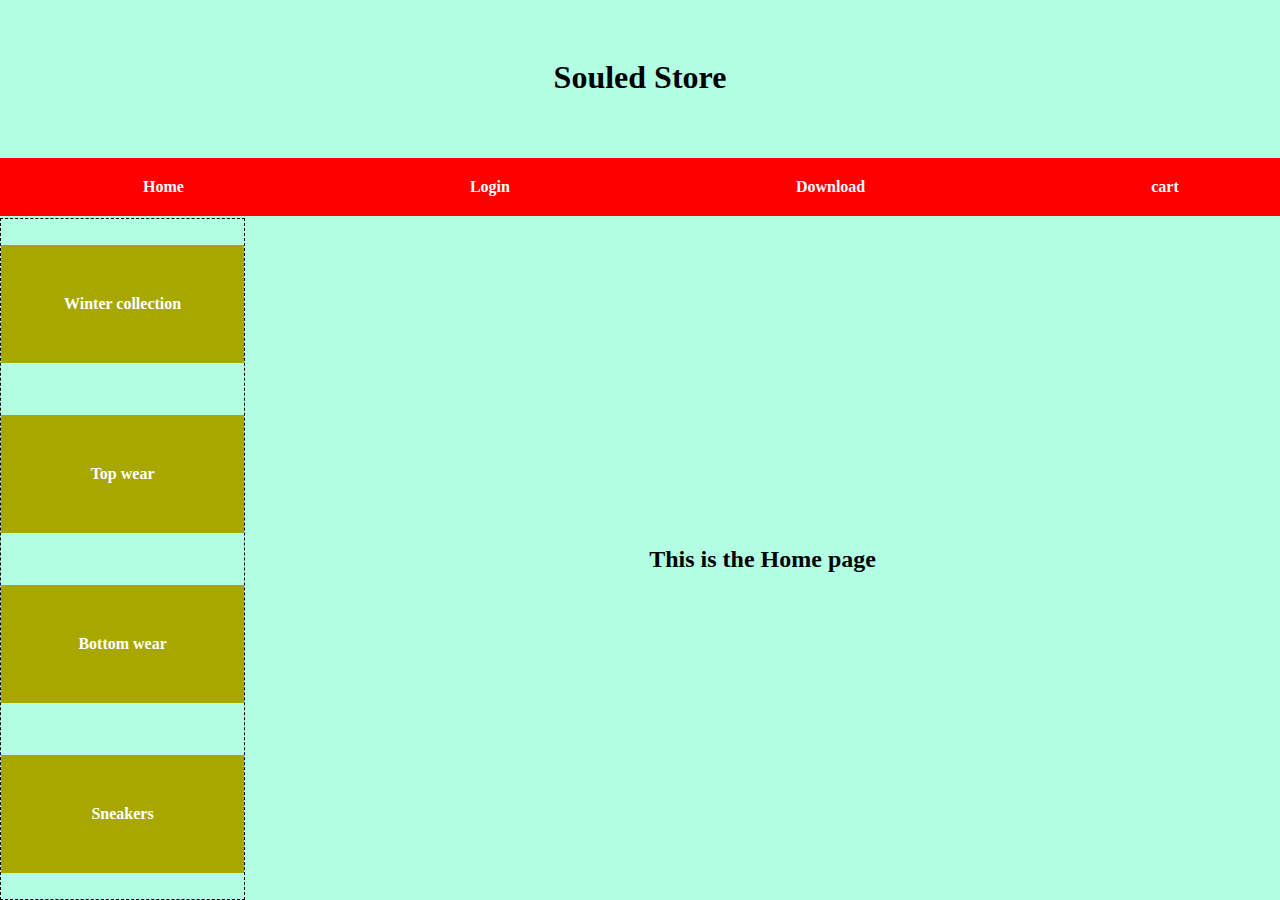
<file: index.html>
<html>
    <head>
    <title>Task4</title> 
        <link rel="stylesheet" href="style.css">
    </head>
    <body>
    <div class="rows">
        <div class="row1">
            <div class="image">
                  <!-- <img src="image.png"> -->
            </div>
            <div class="header">
                <h1>Souled Store</h1>
            </div>
        </div>  
        <div class="row2">
            <a href="home.html" target="_blank" class="red">Home</a>
            <a href="login.html" target="_blank" class="red">Login</a>
            <a href="download.html" target="_blank" class="red">Download</a>
            <a href="cart.html" target="_blank" class="red">cart</a>
            <a href="contact us.html" target="_blank" class="red">Contact Us</a>
        </div>
        <div class="row3">
            <div class="navigation">
                <a href="winter.html" target="_blank" class="yellow">Winter collection</a>
                <a href="top.html" target="_blank" class="yellow">Top wear</a> 
                <a href="bottom.html" target="_blank" class="yellow">Bottom wear</a> 
                <a href="sneak.html" target="_blank" class="yellow">Sneakers</a>    
            </div>
            <div class="b_left">
                <h2>This is the Home page</h2>
            </div>
        </div>
    </div>    
    </body>
</html>
</file>
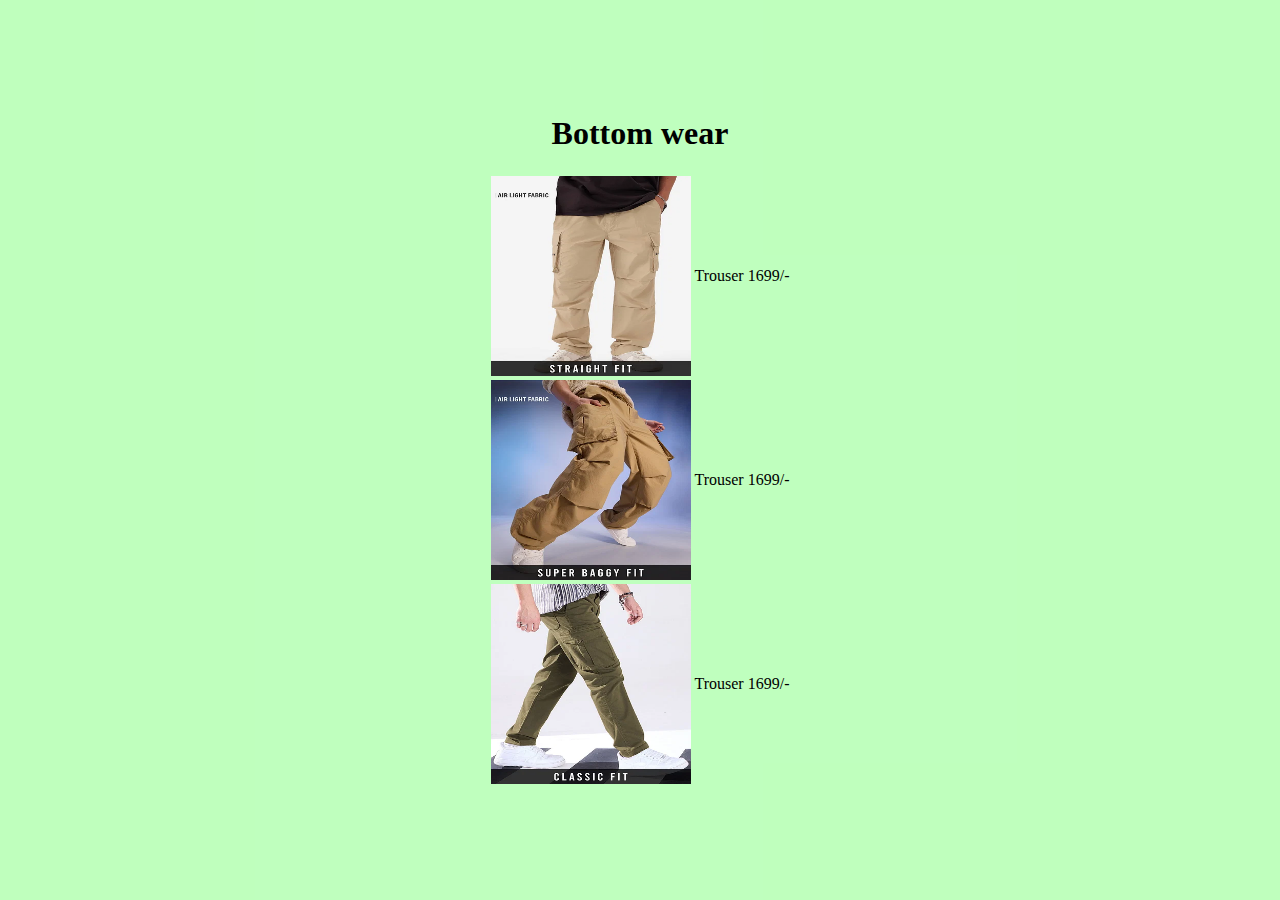
<file: bottom.html>
<html>
    <head>
        <title>Bottom collection</title>
        <link rel="stylesheet" href="style.css">
    </head>
    <body>
        <div class="bg">
            <div class="box">
                <h1>Bottom wear</h1>
                <table>
                    <tr>
                        <td><img src="bot1.png" width="200px" height="200px"></td>
                        <td><p align="center">Trouser</p></td>
                        <td><p align="center">1699/-</p></td>
                    </tr>
                    <tr>
                        <td><img src="bot2.png" width="200px" height="200px"></td>
                        <td><p align="center">Trouser</p></td>
                        <td><p align="center">1699/-</p></td>
                    </tr>
                    <tr>
                        <td><img src="bot3.png" width="200px" height="200px"></td>
                        <td><p align="center">Trouser</p></td>
                        <td><p align="center">1699/-</p></td>
                    </tr>
                </table>
            </div>
        </div>
    </body>
</html>
</file>
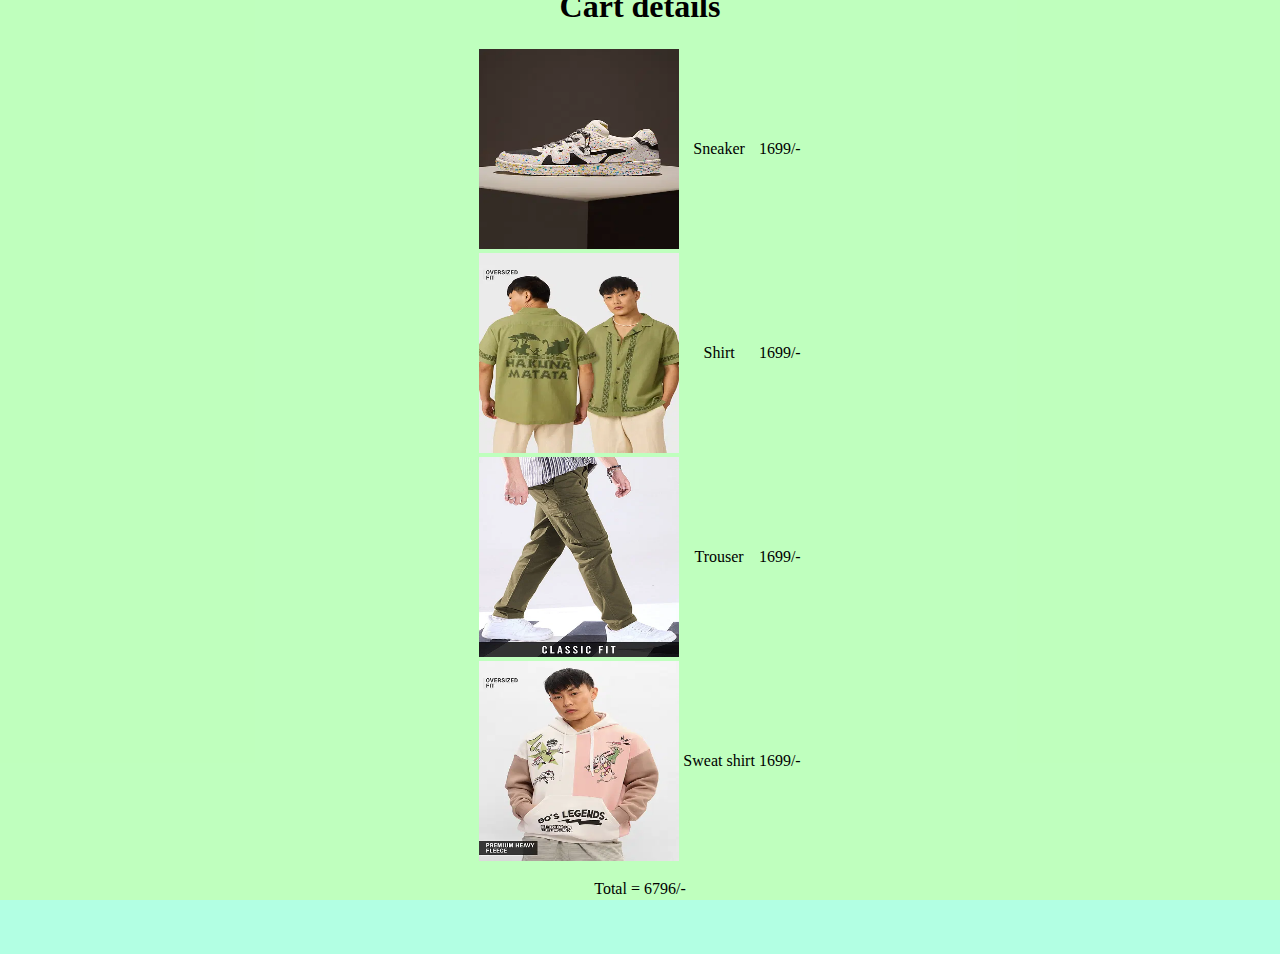
<file: cart.html>
<html>
    <head>
        <title>cart</title>
        <link rel="stylesheet" href="style.css">
    </head>
    <body>
        <div class="bg">
            <div class="box">
                <h1>Cart details</h1>
                <table>
                    <tr>
                        <td><img src="snea1.png" width="200px" height="200px"></td>
                        <td><p align="center">Sneaker</p></td>
                        <td><p align="center">1699/-</p></td>
                    </tr>
                    <tr>
                        <td><img src="top2.png" width="200px" height="200px"></td>
                        <td><p align="center">Shirt</p></td>
                        <td><p align="center">1699/-</p></td>
                    </tr>
                    <tr>
                        <td><img src="bot3.png" width="200px" height="200px"></td>
                        <td><p align="center">Trouser</p></td>
                        <td><p align="center">1699/-</p></td>
                    </tr>
                    <tr>
                        <td><img src="sweats3.png" width="200px" height="200px"></td>
                        <td><p align="center">Sweat shirt</p></td>
                        <td><p align="center">1699/-</p></td>
                    </tr>
                </table>
                <p align="center">Total = 6796/-</p>
            </div>
        </div>
    </body>
</html>
</file>
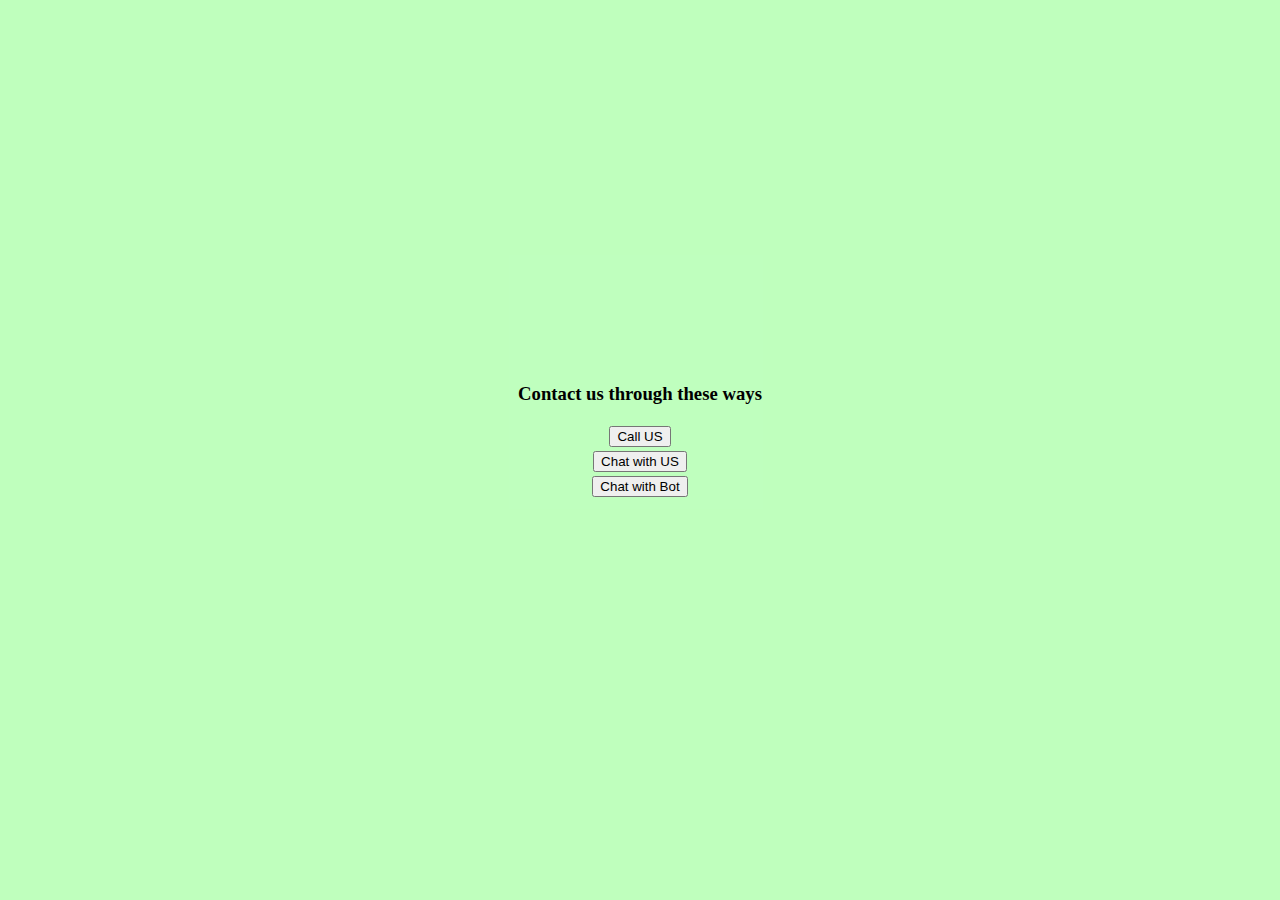
<file: contact us.html>
<html>
    <head>
        <title>Contact us</title>
        <link rel="stylesheet" href="style.css">
    </head>
    <body>
        <div class="bg">
            <div class="box">
                <h3>Contact us through these ways</h3>
                <form>
                <table width="200" border="0">
                    <tr>
                        <td><div align="center">
                    <input type="submit" name="s" value="Call US">
                    </div></td>
                     </tr>   
                     <tr>
                    <td><div align="center">
                    <input type="submit" name="s" value="Chat with US">
                     </div></td>
                    </tr>   
                    <tr>
                        <td><div align="center">
                    <input type="submit" name="s" value="Chat with Bot">
                    </div></td>
                     </tr>   
                </table>
                </form>
            </div>
        </div>
    </body>
</html>
</file>
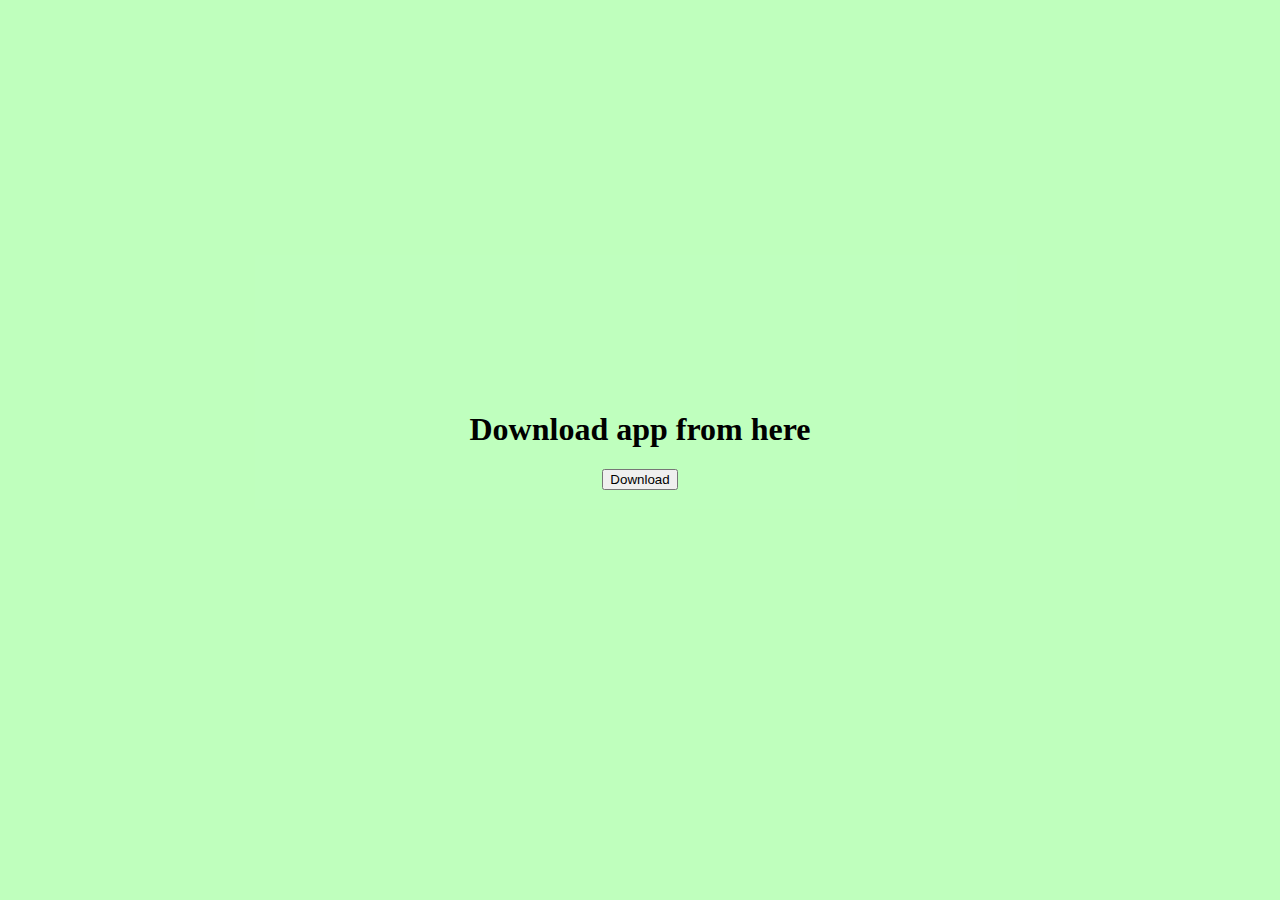
<file: download.html>
<html> 
    <head> 
        <title>Download page</title> 
        <link rel="stylesheet" href="style.css"> 
    </head> 
    <body> 
        <div class="bg">
        <div class="box"> 
        <div>    
            <h1>Download app from here</h1> 
        </div>
        <tr> 
            <td><input type="submit" value="Download"></td>  
        </tr>  
        </div>
        </div>
    </body> 
</html>
</file>
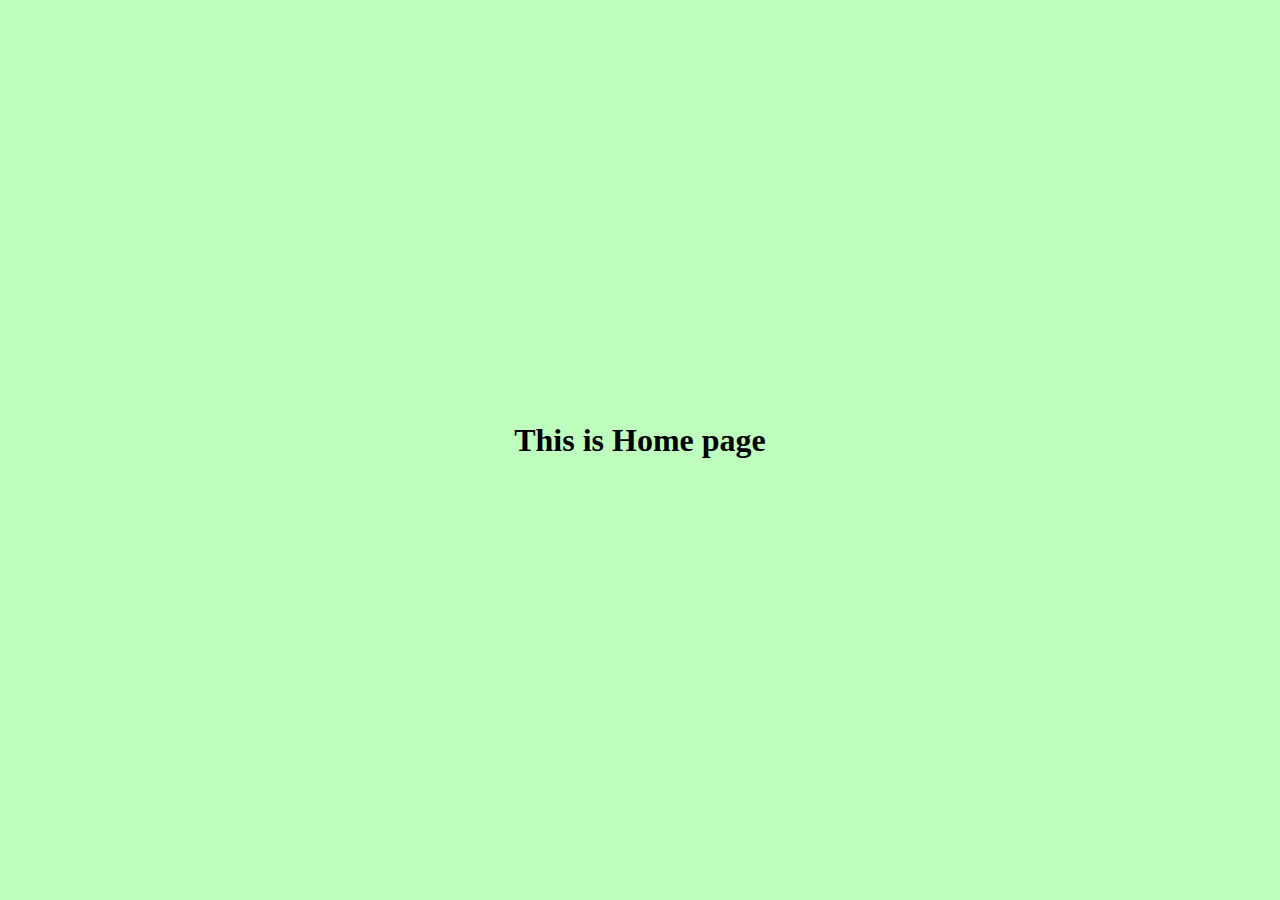
<file: home.html>
<html> 
    <head> 
        <title>Home Page</title> 
        <link rel="stylesheet" href="style.css"> 
    </head> 
    <body> 
        <div class="bg"> 
            <div class="box">
                <h1>This is Home page</h1> 
            </div>
        </div>
    </body> 
</html>
</file>
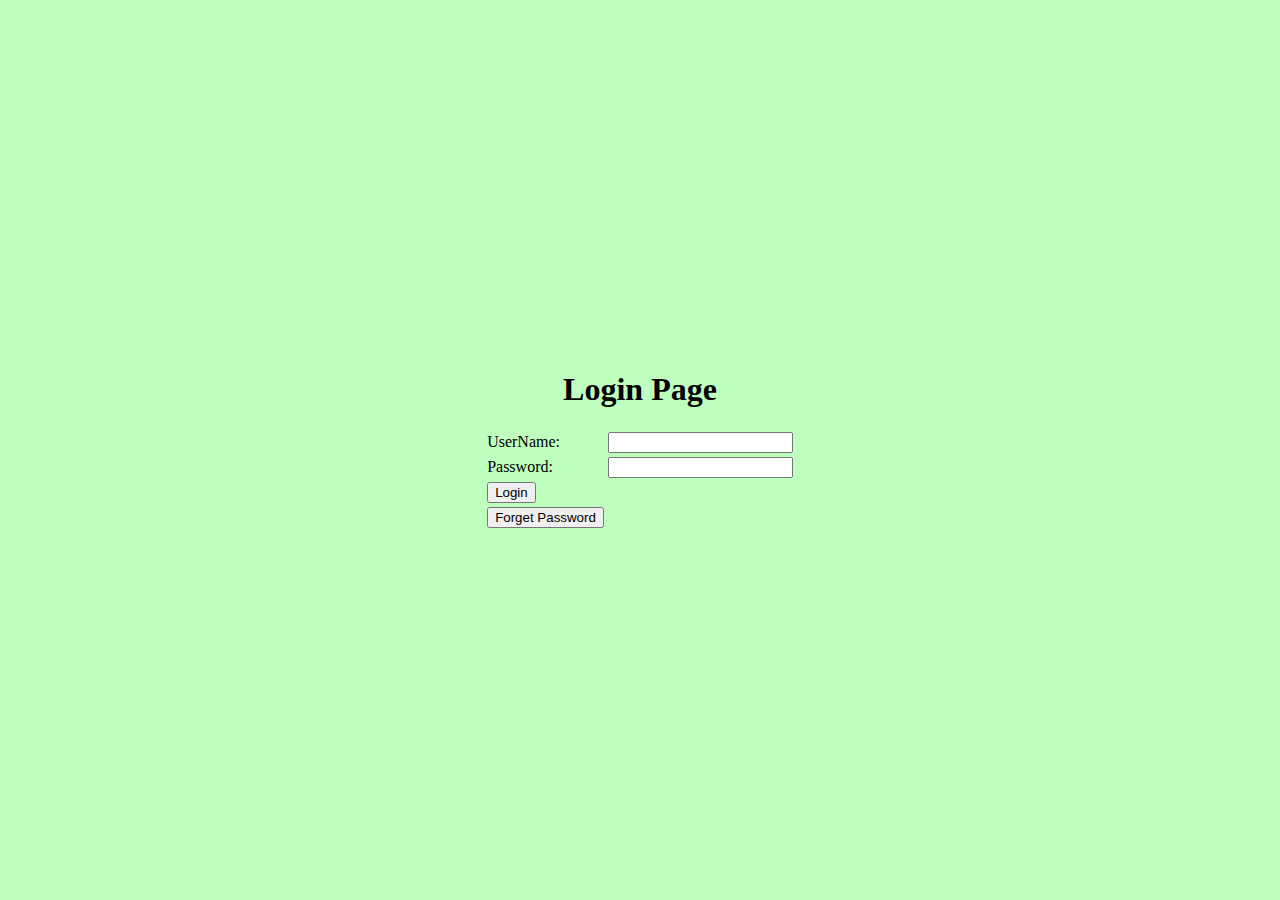
<file: login.html>
<html> 
<head>
<title>Login</title> 
<link rel="stylesheet" href="style.css"> 
</head> 
<body> 
    <div class="bg"> 
        <div class="box"> 
            <h1>Login Page</h1> 
            <table> 
                <tr> 
                    <td>UserName:</td> 
                    <td><input type="text"></td> 
                </tr> 
                <tr> 
                    <td>Password:</td> 
                    <td><input type="password"></td> 
                </tr> 
                <tr> 
                    <center> 
                        <td colspan="2"><input type="submit" value="Login"></td> 
                    </center> 
                </tr> 
                <tr> 
                    <td><input type="submit" value="Forget Password"></td>  
                </tr> 
            </table> 
        </div> 
    </div> 
</body> 
</html>
</file>
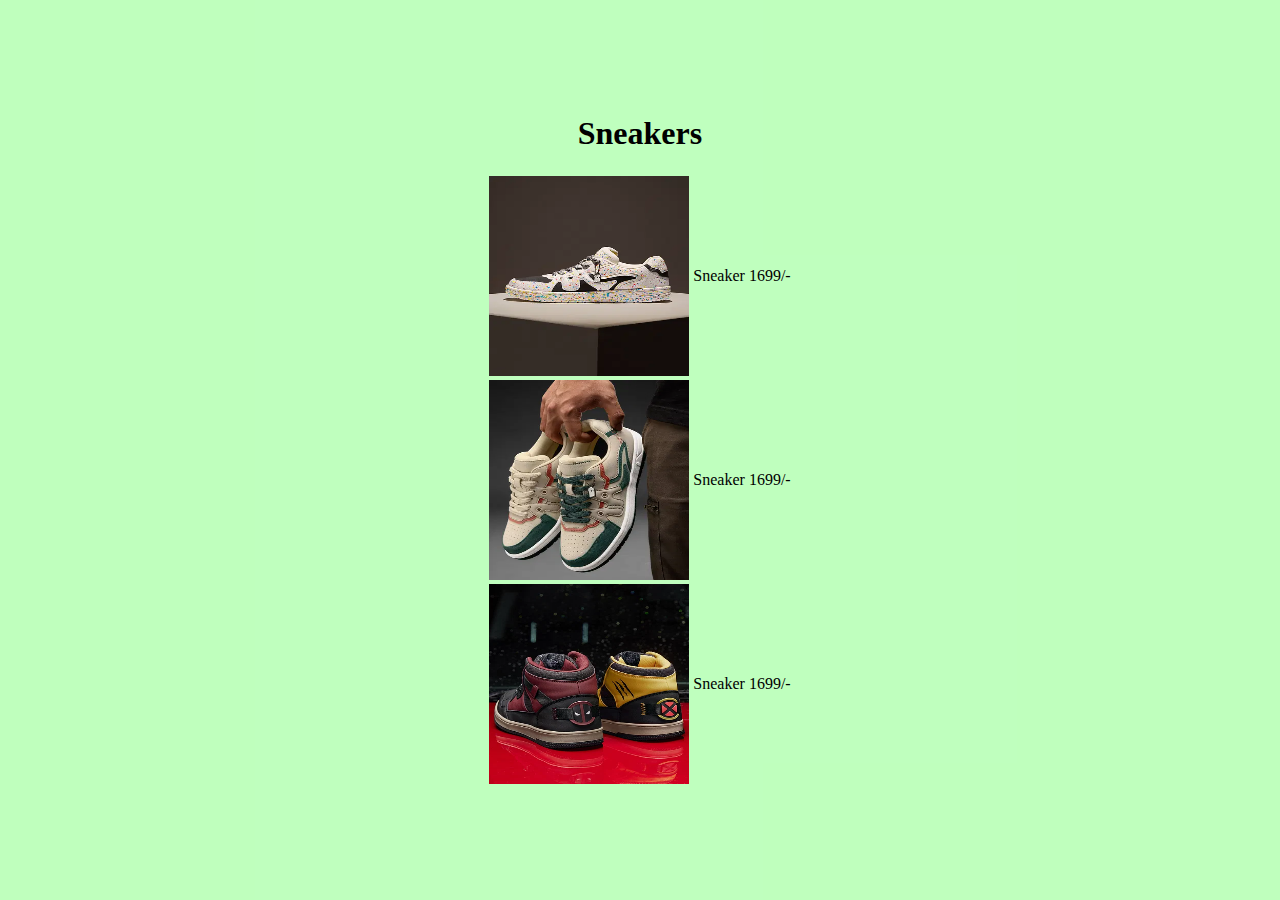
<file: sneak.html>
<html>
    <head>
        <title>Sneaker collection</title>
        <link rel="stylesheet" href="style.css">
    </head>
    <body>
        <div class="bg">
            <div class="box">
                <h1>Sneakers</h1>
                <table>
                    <tr>
                        <td><img src="snea1.png" width="200px" height="200px"></td>
                        <td><p align="center">Sneaker</p></td>
                        <td><p align="center">1699/-</p></td>
                    </tr>
                    <tr>
                        <td><img src="snea2.png" width="200px" height="200px"></td>
                        <td><p align="center">Sneaker</p></td>
                        <td><p align="center">1699/-</p></td>
                    </tr>
                    <tr>
                        <td><img src="snea3.png" width="200px" height="200px"></td>
                        <td><p align="center">Sneaker</p></td>
                        <td><p align="center">1699/-</p></td>
                    </tr>
                </table>
            </div>
        </div>
    </body>
</html>
</file>
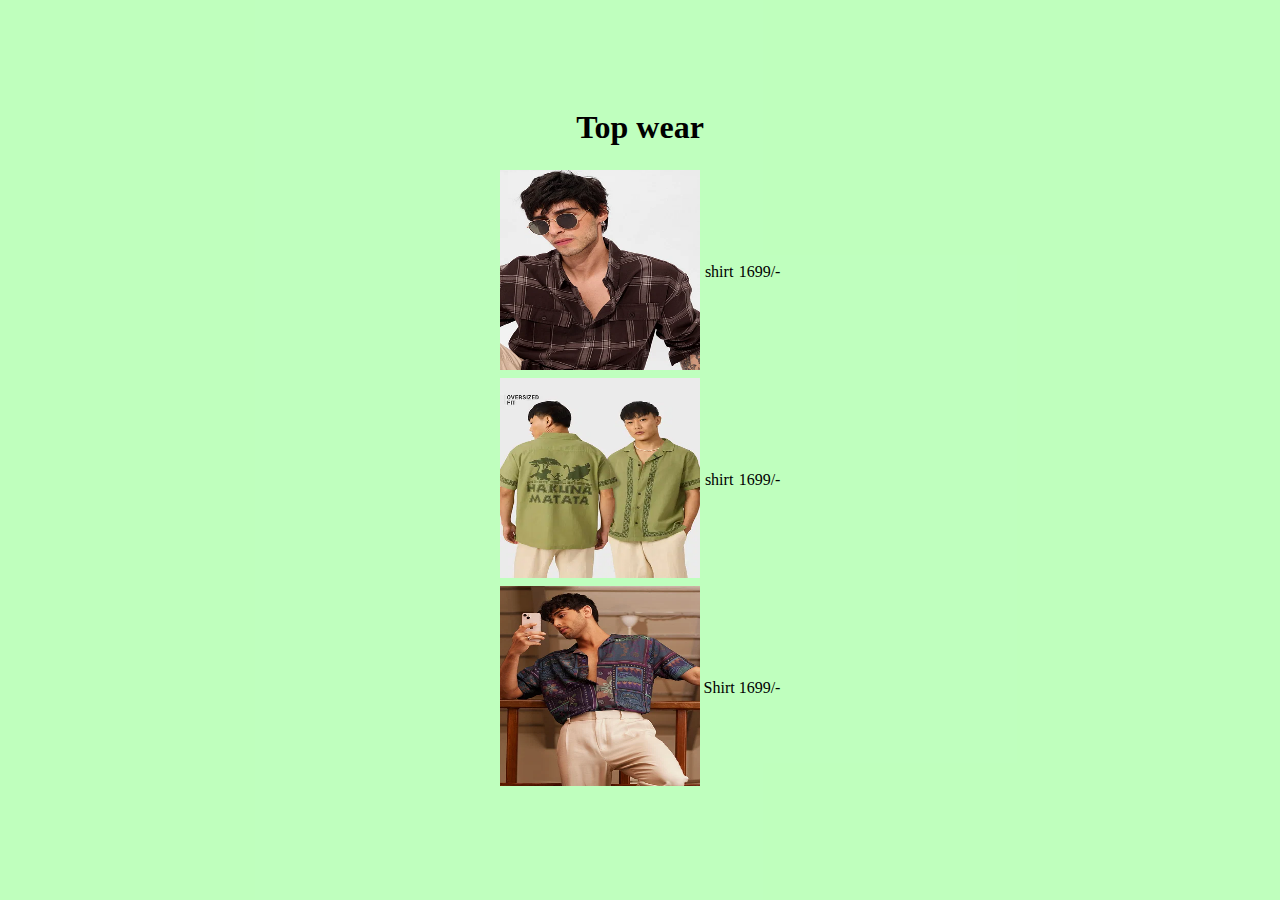
<file: top.html>
<!DOCTYPE html>
<html>
    <head>
        <title>Top wear collection</title>
        <link rel="stylesheet" href="style.css">
    </head>
    <body>
        <div class="bg">
            <div class="box">
                <h1>Top wear</h1>
                <table>
                    <tr>
                        <td><img src="top1.png" width="200px" height="200px"></td>
                        <td><p align="center">shirt</p></td>
                        <td><p align="center">1699/-</p></td>
                    </tr>
                    <tr>
                        <td><img src="top2.png" width="200px" height="200px"></td>
                        <td><p align="center">shirt</p></td>
                        <td><p align="center">1699/-</p></td>
                    </tr>
                    <tr>
                        <td><img src="top3.png" width="200px" height="200px"></td>
                        <td><p align="center">Shirt</p></td>
                        <td><p align="center">1699/-</p></td>
                    </tr>
                </table>
            </div>
        </div>
    </body>
</html>
</file>
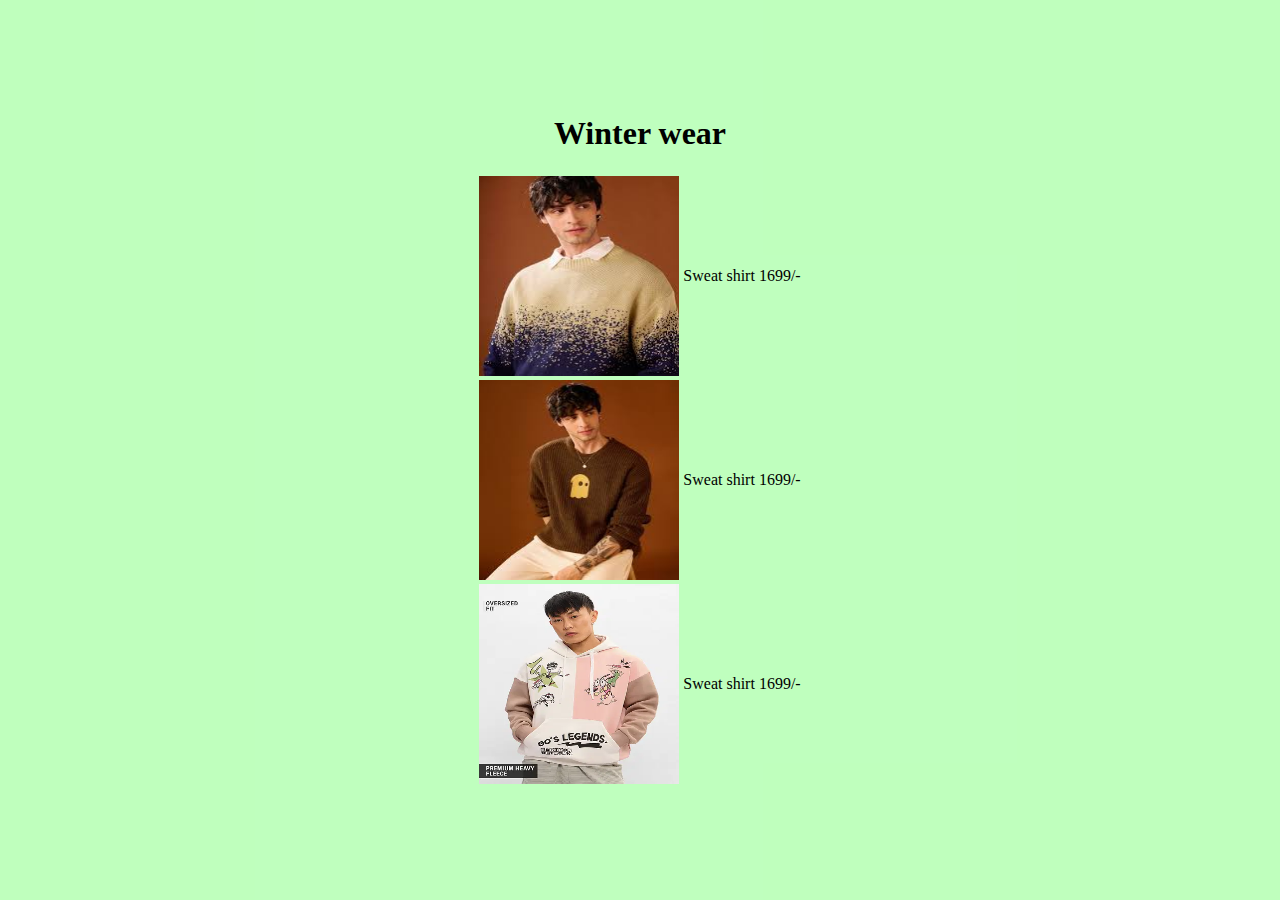
<file: winter.html>
<html>
    <head>
        <title>Winter collection</title>
        <link rel="stylesheet" href="style.css">
    </head>
    <body>
        <div class="bg">
            <div class="box">
                <h1>Winter wear</h1>
                <table>
                    <tr>
                        <td><img src="sweats1.png" width="200px" height="200px"></td>
                        <td><p align="center">Sweat shirt</p></td>
                        <td><p align="center">1699/-</p></td>
                    </tr>
                    <tr>
                        <td><img src="sweats2.png" width="200px" height="200px"></td>
                        <td><p align="center">Sweat shirt</p></td>
                        <td><p align="center">1699/-</p></td>
                    </tr>
                    <tr>
                        <td><img src="sweats3.png" width="200px" height="200px"></td>
                        <td><p align="center">Sweat shirt</p></td>
                        <td><p align="center">1699/-</p></td>
                    </tr>
                </table>
            </div>
        </div>
    </body>
</html>
</file>
<file: style.css>
html, body {
    margin: 0;
    padding: 0;
    height: 100vh;
    background-color:rgb(178, 255, 227);
}

.rows{
    display: flex;
    flex-direction: column;
    height: 100vh;
}

.row1 {
    display: flex;
    flex-direction: row;
    align-items: center;
    height: 15%;
    padding: 10px;
}

.logo{
    height: 40px;
    width: 40px;
}

.header{
    text-align: center;
    flex:1;
}

.row2 {
    display: flex;
    flex-direction: row;
    justify-content: space-around;
    align-items: center;
    height: 7%;
}

.row3 {
    display: flex;
    flex-direction: row;
    flex: 1;
}

.navigation {
    display: flex;
    flex-direction: column;
    justify-content:space-around;
    border: 1px #000000 dashed;
    width: 19%;
}

a {
    text-decoration: none;
    text-align: center;
    color: white;
    font-weight: bold;
    font-size: 16px;
    padding: 50px;
    /* border: 1px black solid; */
}

.row2>a {
    padding: 20px 143px;
}

.b_left {
    display: flex;
    justify-content: center;
    align-items: center;  
    flex: 1;
}

.red {
    background-color: rgb(255, 0, 0);
}

.yellow {
    background-color: rgb(167, 167, 0);
}

.bg {
    background-color: rgb(195, 255, 178, 0.768);
    display: flex;
    flex-direction: column;
    justify-content: center;
    align-items: center;
    height: 100%;
}

.box {
    background-color: fffff75;
    display: flex;
    flex-direction: column;
    justify-content: center;
    align-items: center;
    text-align: center;
    padding: 20px 40px 40px;
    border-radius: 8px;
}
</file>
